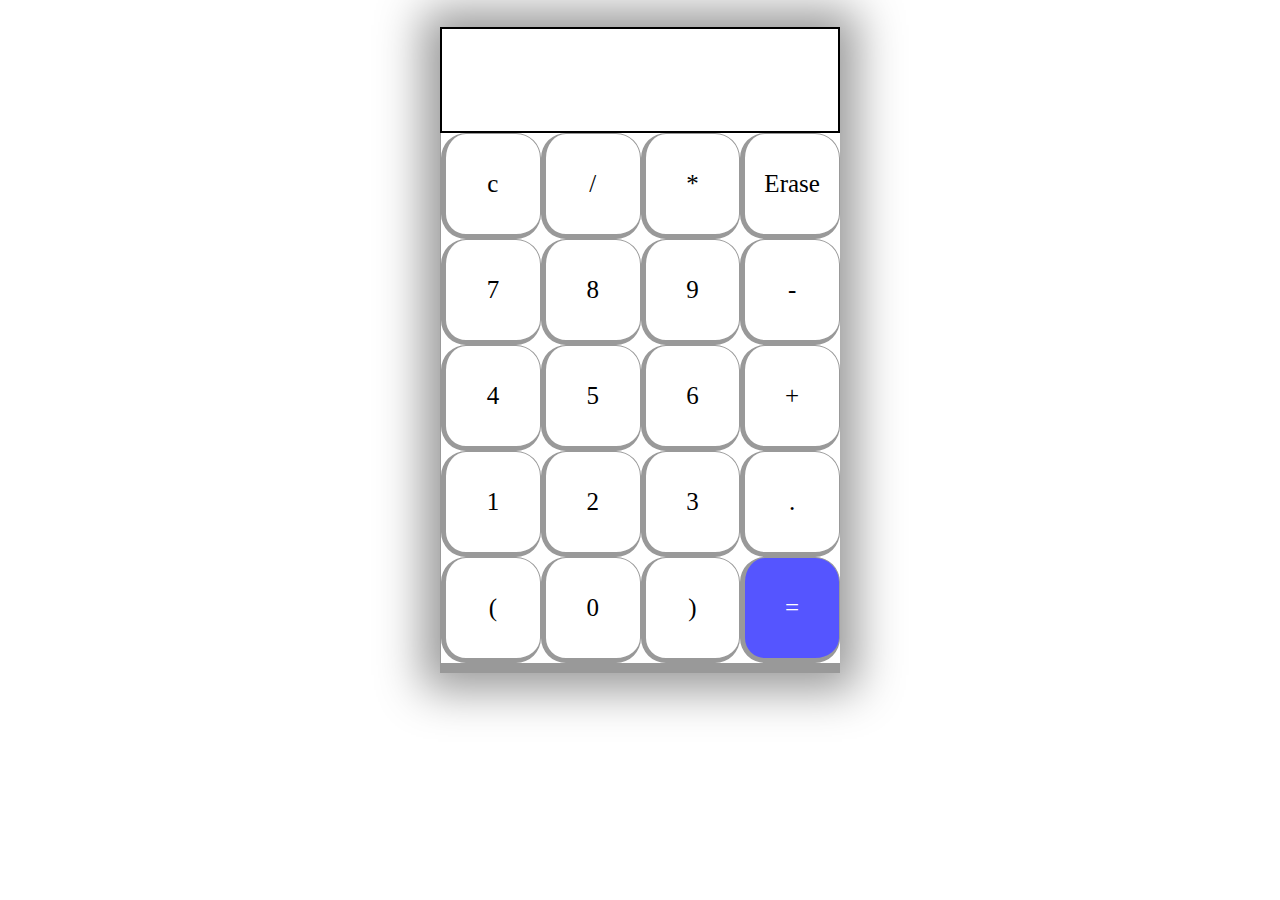
<file: index.html>
<html>
    <head>
        <meta charset="UTF-8">
<meta name="viewport" content="width=device-width, initial-scale=1">
        <link rel="stylesheet" href="calculator.css">
    </head>
    <body>
       
        <section>
            <div class="container">
                <div id="display"></div>
                    <div class="buttons">
                        <div class="button">c</div>
                        <div class="button">/</div>
                        <div class="button">*</div>
                        <div class="button">Erase</div>
                        <div class="button">7</div>
                        <div class="button">8</div>
                        <div class="button">9</div>
                        <div class="button">-</div>
                        <div class="button">4</div>
                        <div class="button">5</div>
                        <div class="button">6</div>
                        <div class="button">+</div>
                        <div class="button">1</div>
                        <div class="button">2</div>
                        <div class="button">3</div>
                        <div class="button">.</div>
                        <div class="button">(</div>
                        <div class="button">0</div>
                        <div class="button">)</div>
                        <div id="equal"class="button">=</div>
                    </div>
            </div>
        </section>
        <script src="calculator.js"></script>
    </body>
</html>
</file>
<file: calculator.css>
.container{
    max-width: 400px;
    margin:3vh auto 0 auto;
    box-shadow: 0px 0px 43px 17px rgba(153,153,153,1);
}
#display{
    border:2px  solid rgb(0, 0, 0);
    text-align: right;
    height: 70px;
    line-height: 70px;
    padding: 16px;
    font-size: 25px;
}
.buttons{
    display:grid;
    border-bottom: 10px solid #999;
    border-left:1px solid #999 ;
    grid-template-columns: 1fr 1fr 1fr 1fr;

}
.buttons>div{
    border-top: 1px solid #999;
    border-right: 1px solid #999;
    border-radius: 25px
}
.button{
    border:5.5px  solid #999;
    line-height: 100px;
    text-align: center;
    font-size: 25px;
    cursor: pointer;

}
#equal{
    background-color: #5555ff;
    color: white;

}
.button:hover{
    background-color: #323330;
    color:white;
    transition: 0.5s ease-in-out;

}
</file>
